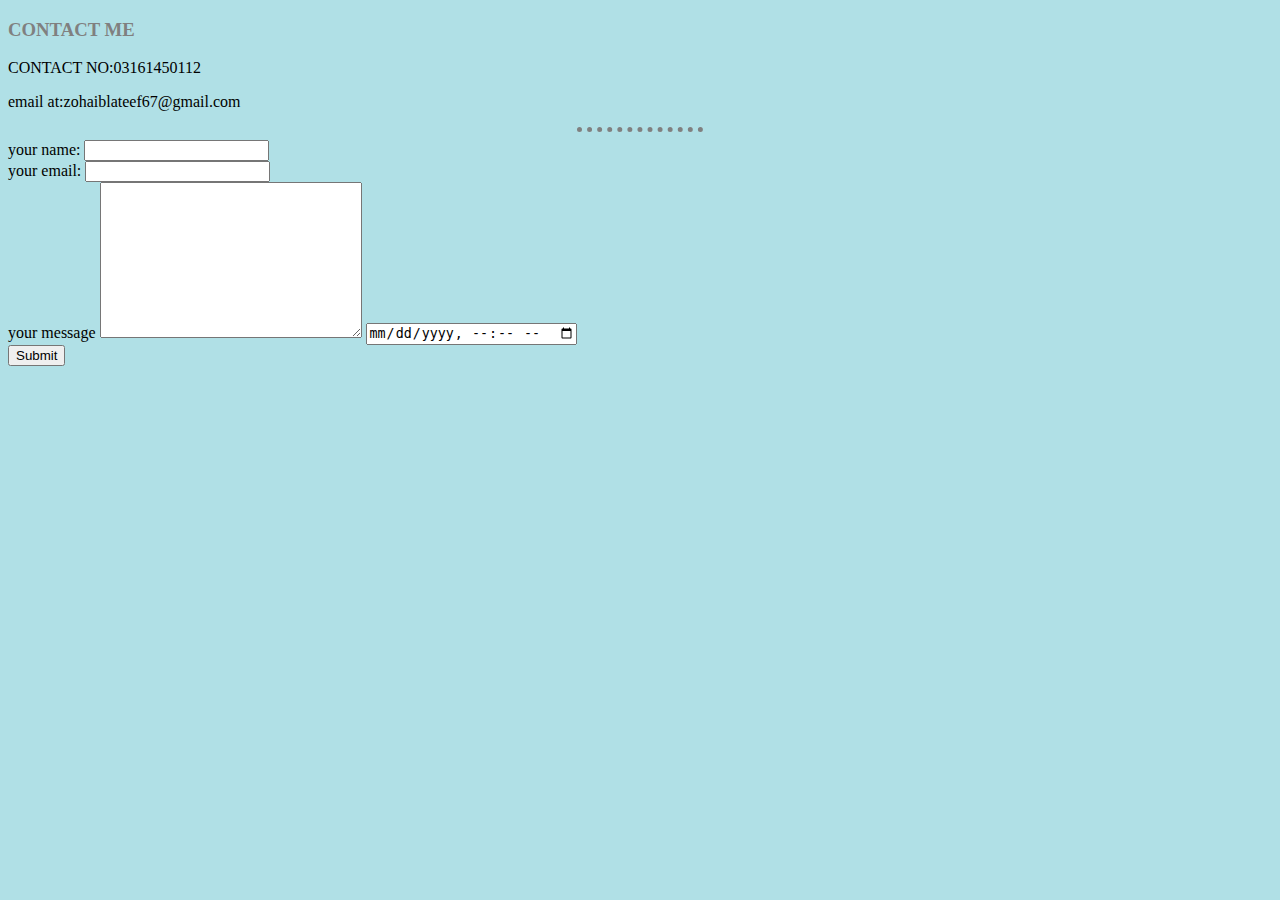
<file: contactme.html>
<!DOCTYPE html>
<html lang="en">
<head>
    <meta charset="UTF-8">
    <meta name="viewport" content="width=device-width, initial-scale=1.0">
    <title>CONTACT ME</title>
    <link rel="stylesheet" href="styles.css">
</head>
<body>
    
    <h3>CONTACT ME</h3>
    <P>CONTACT NO:03161450112</P>
    <p>email at:zohaiblateef67@gmail.com</p>
    <hr>

    <form action="mailto:zohaiblateef67@gmail.com" method="post" enctype="text/plain">
        <label>your name:</label>
        <input type="text">
        <br>

        <label>your email:</label>
        <input type="email" name="" id=""><br>
      <label>your message</label>
      <textarea name="your meassage" cols="30" rows="10"></textarea>
        <input type="datetime-local" name="" id=""><br>
        <input type="submit">
    </form>
</body>
</html>
</file>
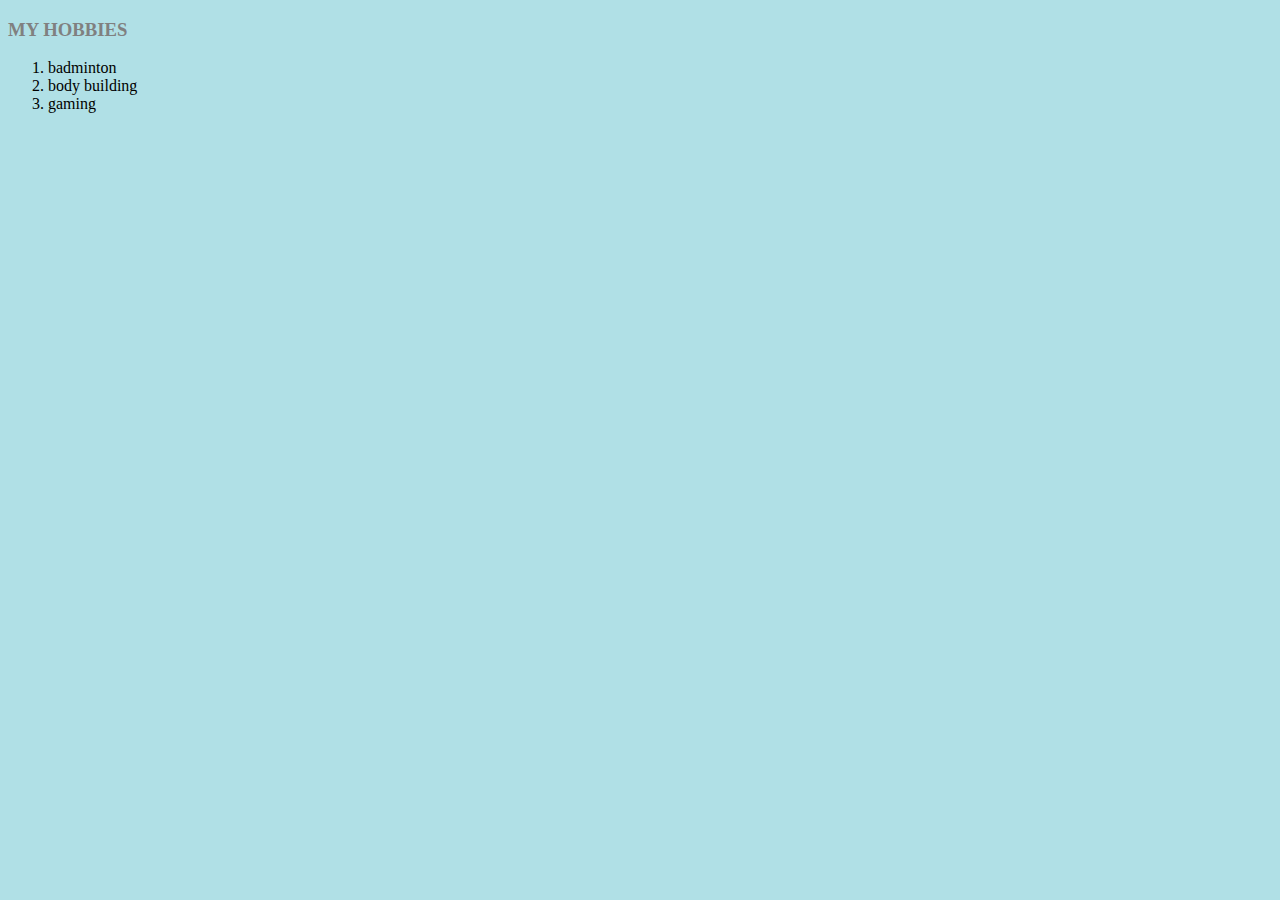
<file: hobbies.html>
<!DOCTYPE html>
<html lang="en">
<head>
    <meta charset="UTF-8">
    <meta name="viewport" content="width=device-width, initial-scale=1.0">
    <title>MY HOBBIES</title>
    <link rel="stylesheet" href="styles.css">
</head>
<body>
    <h3>MY HOBBIES</h3>
<ol>
    <li>badminton</li>
    <li>body building</li>
    <li>gaming</li>
</ol>
</body>
</html>
</file>
<file: styles.css>
body{ background-color: powderblue;}

hr{
  border-style: none;
  border-top-style: dotted;
  border-color: grey;
  border-width: 5px;
  width: 10%;
}
h1 {
  text-decoration-line: underline;
  color: grey;
}
h3{
  color: grey;
}
</file>
